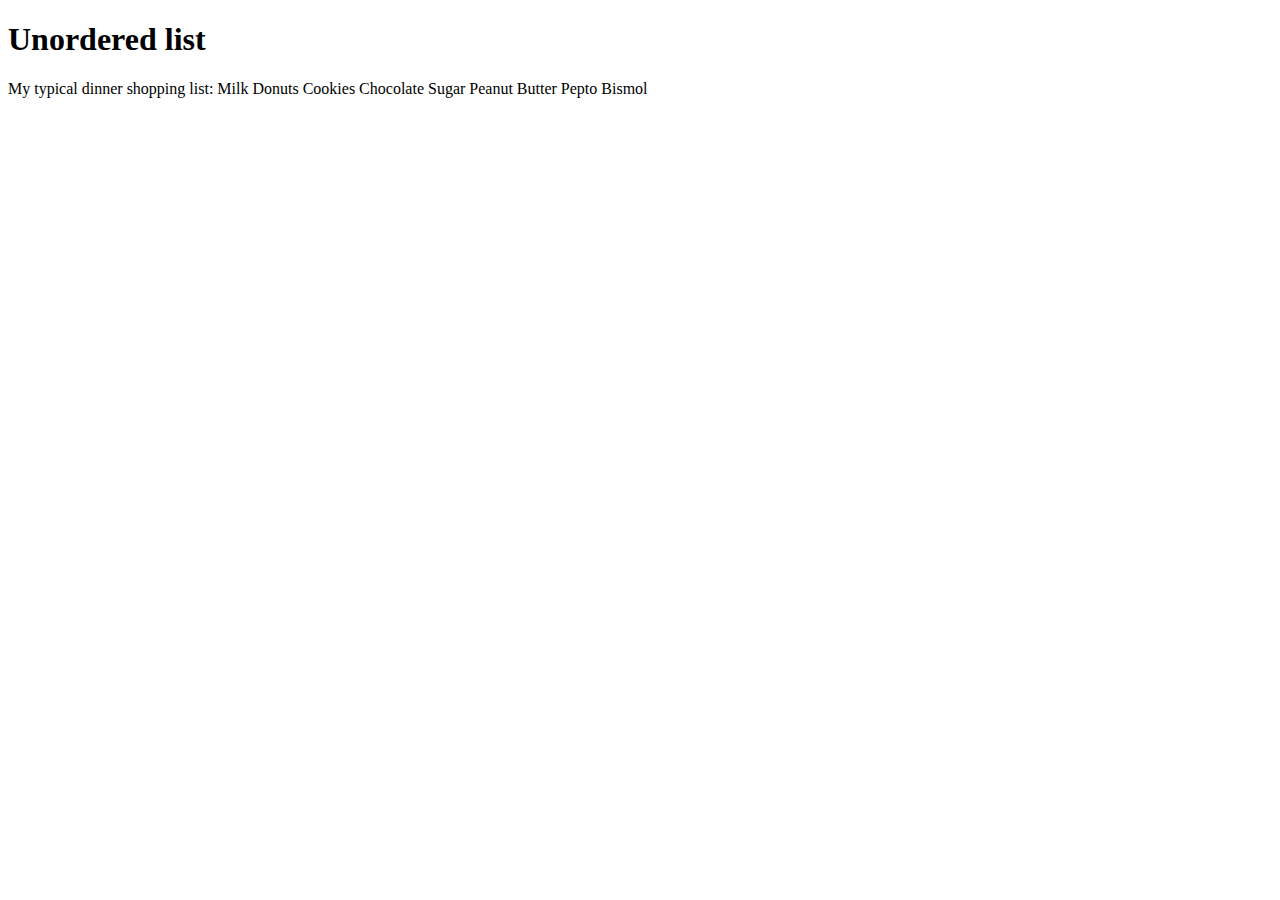
<file: site/index.html>
<!DOCTYPE html>
<html>
<head>
  <meta charset="utf-8">
  <title>Unordered Lists</title>
</head>
<body>
  <h1>Unordered list</h1>
  <div>
  
    My typical dinner shopping list:
    
    Milk
      Donuts
      Cookies
          Chocolate
          Sugar
          Peanut Butter
      Pepto Bismol
      
      
  </div>
</body>
</html>
</file>
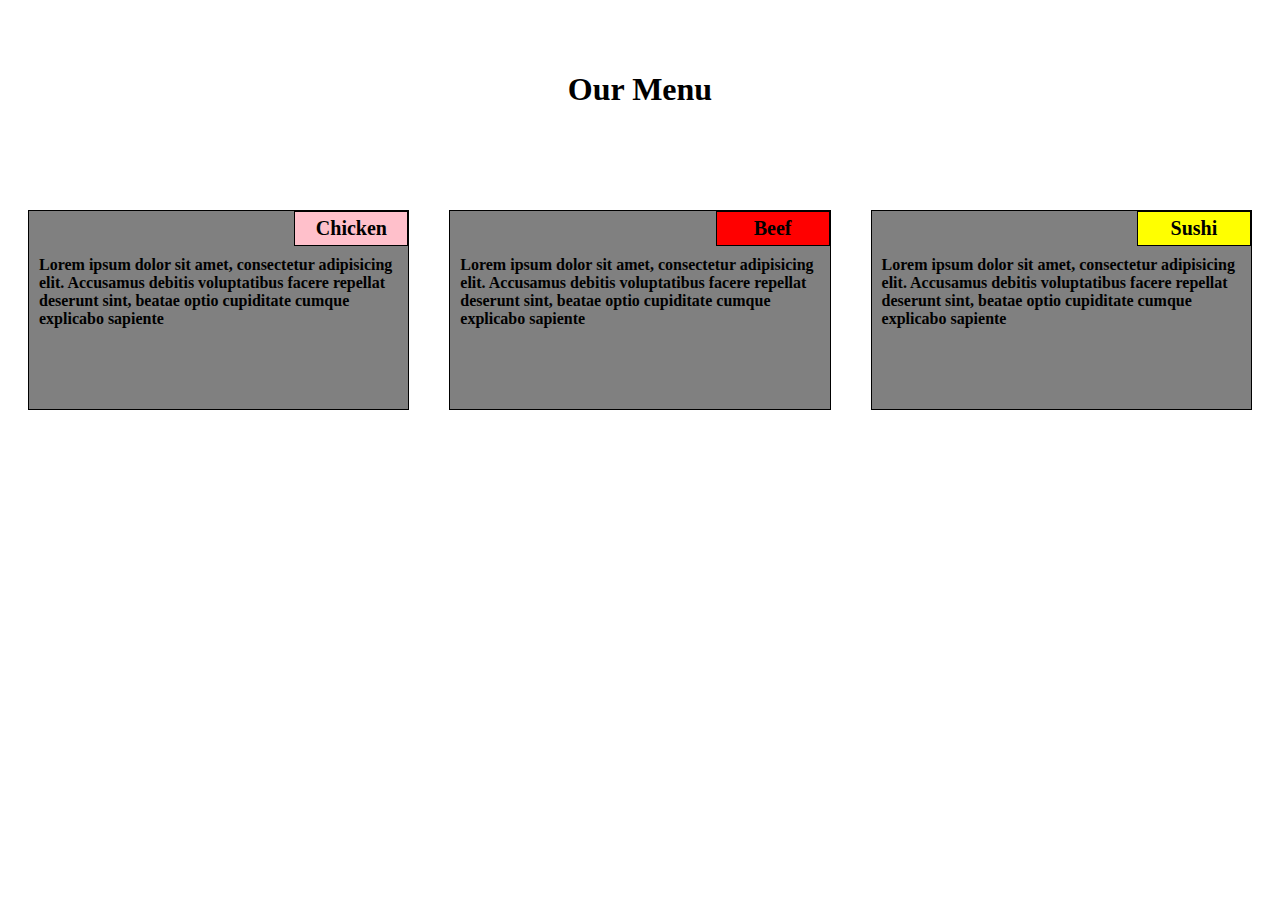
<file: examples/module2-solution/index.html>
<!DOCTYPE html>
<html>
<head>
	<meta charset="utf-8">
	<meta name="viewport" content="width=device-width, initial-scale=1">
    <link rel=" stylesheet" href="css/styles.css">
	<title>Module 2 assignment</title>
</head>
<body>
<h1> Our Menu </h1>
</body>
</html>
<div class="row">
	<div class="container col-lg-4 col-md-6 col-sm-12">
		<section>
		<div id="chicken">
			Chicken
		</div>
		<p>
			Lorem ipsum dolor sit amet, consectetur adipisicing elit. Accusamus debitis voluptatibus facere repellat deserunt sint, beatae optio cupiditate cumque explicabo sapiente
			</p>
		</section>
	</div>
	<div class="container col-lg-4 col-md-6 col-sm-12">
		<section>
		<div id="beef">
			Beef
		</div>
		<p>
			Lorem ipsum dolor sit amet, consectetur adipisicing elit. Accusamus debitis voluptatibus facere repellat deserunt sint, beatae optio cupiditate cumque explicabo sapiente
			</p>
		</section>
	</div>
		<div class="container col-lg-4 col-md-12 col-sm-12">
		<section>
		<div id="sushi">
			Sushi
		</div>
		<p>
			Lorem ipsum dolor sit amet, consectetur adipisicing elit. Accusamus debitis voluptatibus facere repellat deserunt sint, beatae optio cupiditate cumque explicabo sapiente
			
		</p>
		</section>
	</div>
	</div>
</body>
</file>
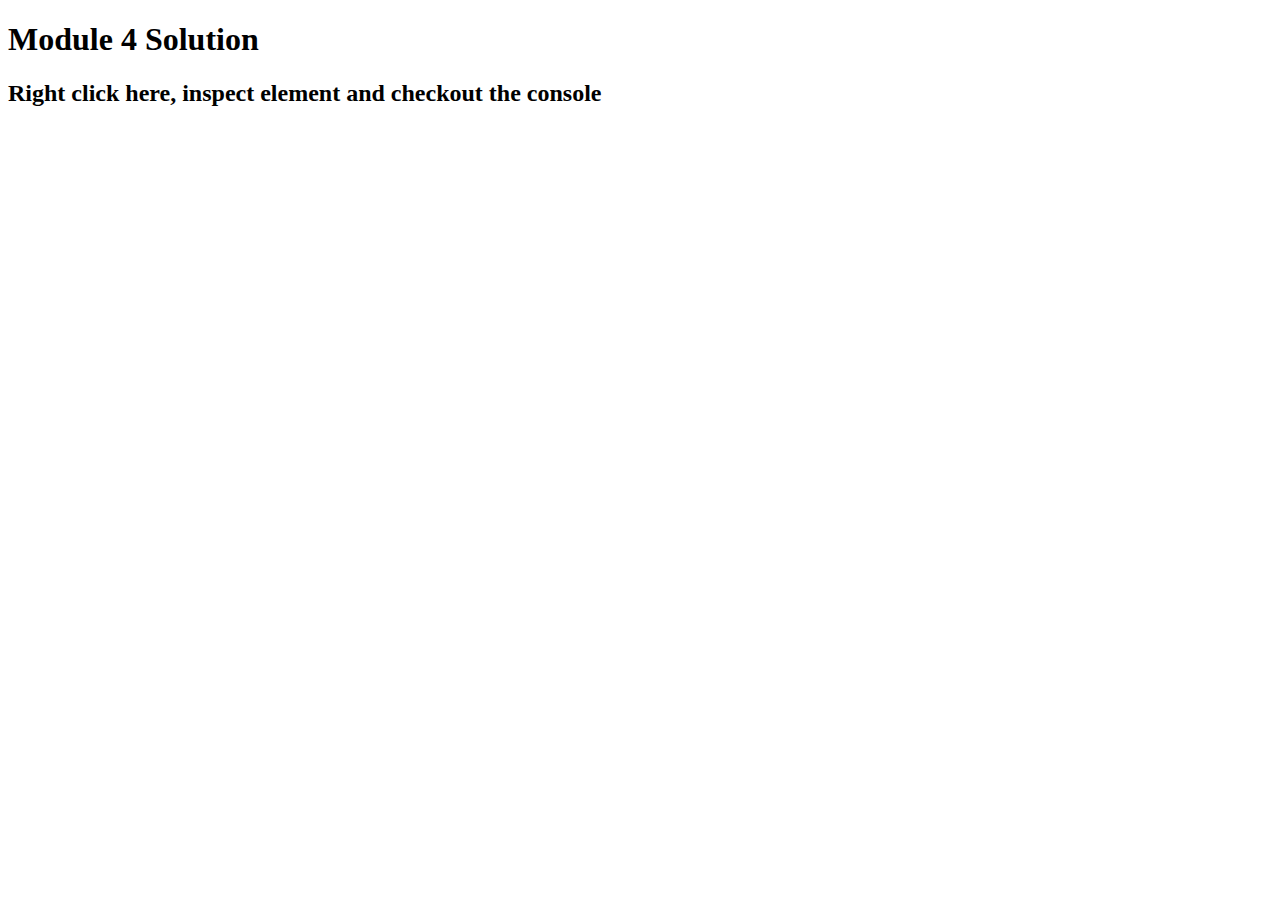
<file: examples/module4-solution/index.html>
<!DOCTYPE html>
<html>
<head>
  <meta charset="utf-8">
  <title>Module 4 Solution Starter</title>
  <script src="SpeakHello.js"></script>
  <script src="SpeakGoodBye.js"></script>
  <script src="script.js"></script>
</head>
<body>
  <h1>Module 4 Solution </h1>
  <h2>Right click here, inspect element and checkout the console</h2>

</body>
</html>
</file>
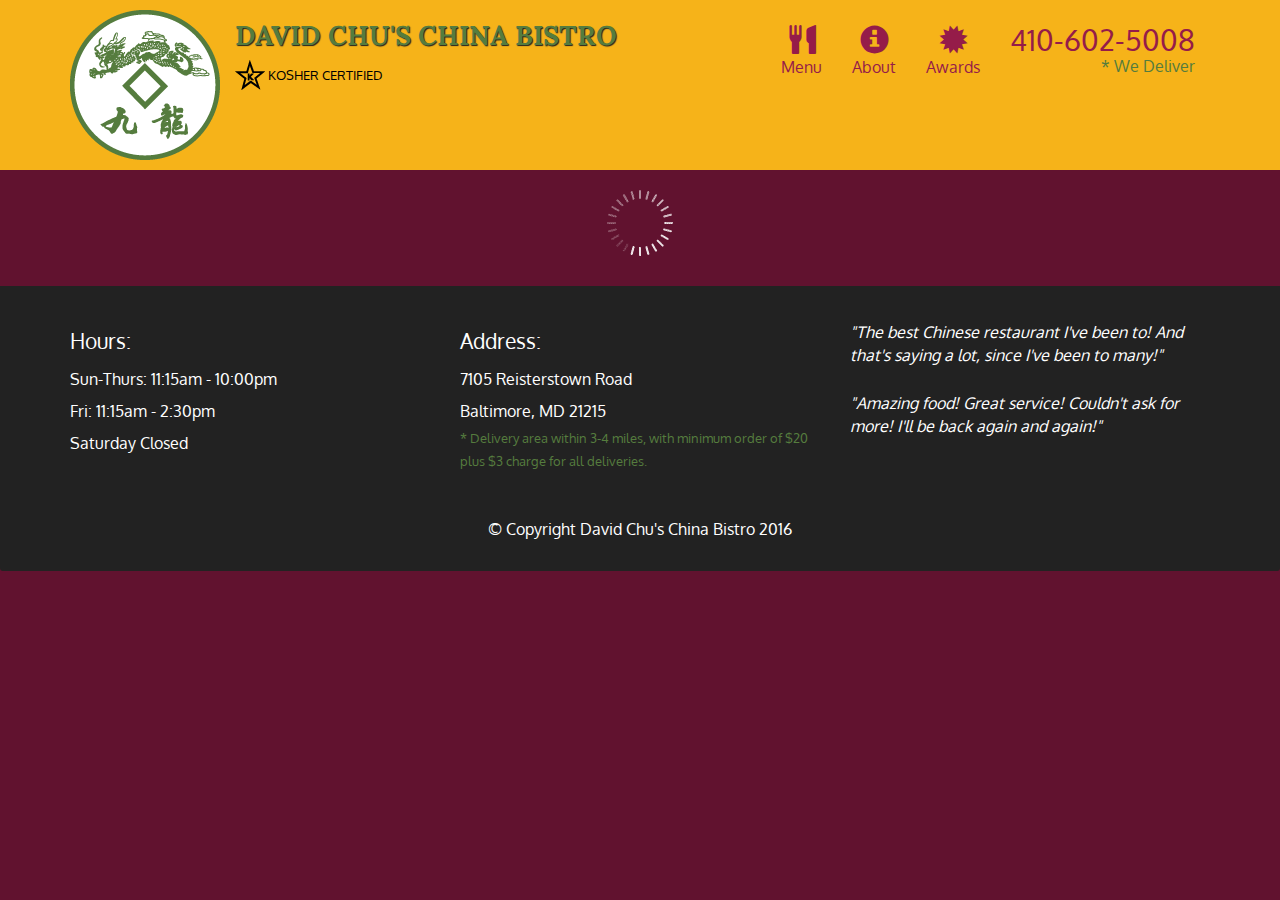
<file: examples/module5-solution/index.html>
<!doctype html>
<html lang="en">
  <head>
    <meta charset="utf-8">
    <meta http-equiv="X-UA-Compatible" content="IE=edge">
    <meta name="viewport" content="width=device-width, initial-scale=1">
    <title>David Chu's China Bistro</title>
    <link rel="stylesheet" href="css/bootstrap.min.css">
    <link rel="stylesheet" href="css/styles.css">
    <link href='https://fonts.googleapis.com/css?family=Oxygen:400,300,700' rel='stylesheet' type='text/css'>
    <link href='https://fonts.googleapis.com/css?family=Lora' rel='stylesheet' type='text/css'>
  </head>
<body>
  <header>
    <nav id="header-nav" class="navbar navbar-default">
      <div class="container">
        <div class="navbar-header">
          <a href="index.html" class="pull-left visible-md visible-lg">
            <div id="logo-img" alt="Logo image"></div>
          </a>

          <div class="navbar-brand">
            <a href="index.html"><h1>David Chu's China Bistro</h1></a>
            <p>
              <img src="images/star-k-logo.png" alt="Kosher certification">
              <span>Kosher Certified</span>
            </p>
          </div>

          <button id="navbarToggle" type="button" class="navbar-toggle collapsed" data-toggle="collapse" data-target="#collapsable-nav" aria-expanded="false">
            <span class="sr-only">Toggle navigation</span>
            <span class="icon-bar"></span>
            <span class="icon-bar"></span>
            <span class="icon-bar"></span>
          </button>
        </div>
        
        <div id="collapsable-nav" class="collapse navbar-collapse">
           <ul id="nav-list" class="nav navbar-nav navbar-right">
            <li id="navHomeButton" class="visible-xs active">
              <a href="index.html">
                <span class="glyphicon glyphicon-home"></span> Home</a>
            </li>
            <li id="navMenuButton">
              <a href="#" onclick="$dc.loadMenuCategories();">
                <span class="glyphicon glyphicon-cutlery"></span><br class="hidden-xs"> Menu</a>
            </li>
            <li>
              <a href="#">
                <span class="glyphicon glyphicon-info-sign"></span><br class="hidden-xs"> About</a>
            </li>
            <li>
              <a href="#">
                <span class="glyphicon glyphicon-certificate"></span><br class="hidden-xs"> Awards</a>
            </li>
            <li id="phone" class="hidden-xs">
              <a href="tel:410-602-5008">
                <span>410-602-5008</span></a><div>* We Deliver</div>
            </li>
          </ul><!-- #nav-list -->
        </div><!-- .collapse .navbar-collapse -->
      </div><!-- .container -->
    </nav><!-- #header-nav -->
  </header>

  <div id="call-btn" class="visible-xs">
    <a class="btn" href="tel:410-602-5008">
    <span class="glyphicon glyphicon-earphone"></span>
    410-602-5008
    </a>
  </div>
  <div id="xs-deliver" class="text-center visible-xs">* We Deliver</div>

  <div id="main-content" class="container"></div>

  <footer class="panel-footer">
    <div class="container">
      <div class="row">
        <section id="hours" class="col-sm-4">
          <span>Hours:</span><br>
          Sun-Thurs: 11:15am - 10:00pm<br>
          Fri: 11:15am - 2:30pm<br>
          Saturday Closed
          <hr class="visible-xs">
        </section>
        <section id="address" class="col-sm-4">
          <span>Address:</span><br>
          7105 Reisterstown Road<br>
          Baltimore, MD 21215
          <p>* Delivery area within 3-4 miles, with minimum order of $20 plus $3 charge for all deliveries.</p>
          <hr class="visible-xs">
        </section>
        <section id="testimonials" class="col-sm-4">
          <p>"The best Chinese restaurant I've been to! And that's saying a lot, since I've been to many!"</p>
          <p>"Amazing food! Great service! Couldn't ask for more! I'll be back again and again!"</p>
        </section>
      </div>
      <div class="text-center">&copy; Copyright David Chu's China Bistro 2016</div>
    </div>
  </footer>

  <!-- jQuery (Bootstrap JS plugins depend on it) -->
  <script src="js/jquery-2.1.4.min.js"></script>
  <script src="js/bootstrap.min.js"></script>
  <script src="js/ajax-utils.js"></script>
  <script src="js/script.js"></script>
</body>
</html>
</file>
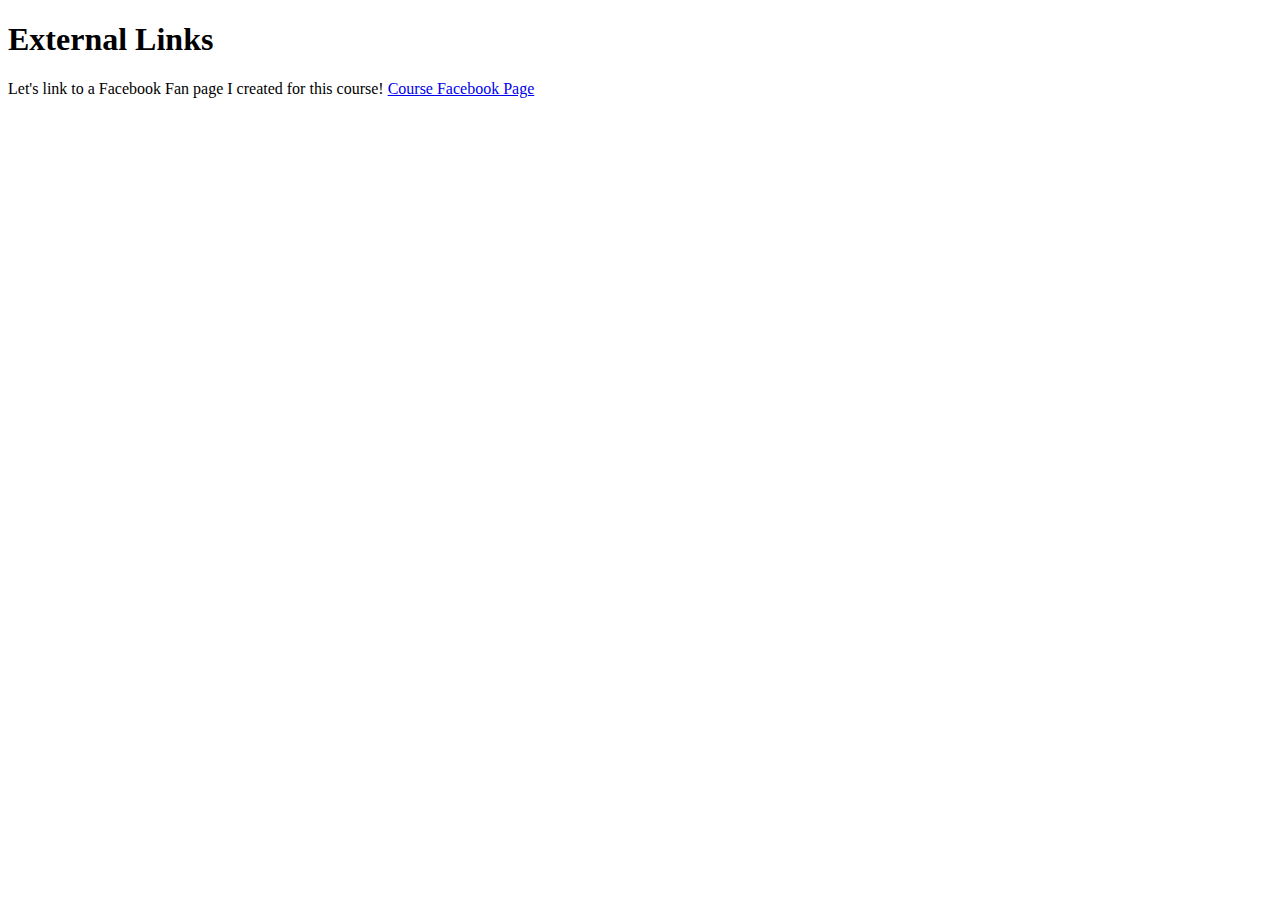
<file: examples/links-external.html>
<!doctype html>
<html>
<head>
  <meta charset="utf-8">
  <title>Links</title>
</head>
<body>
  <h1 id="top">External Links</h1>
  <section>
    <p>
      Let's link to a Facebook Fan page I created for this course!
      <!-- link to Facebook page WITH TARGET-->
      <a href="http://www.facebook.com/CourseraWebDev" 
      target="_blank" title="Like Our Page!">Course Facebook Page</a>
    </p>
  </section>
</body>
</html>
</file>
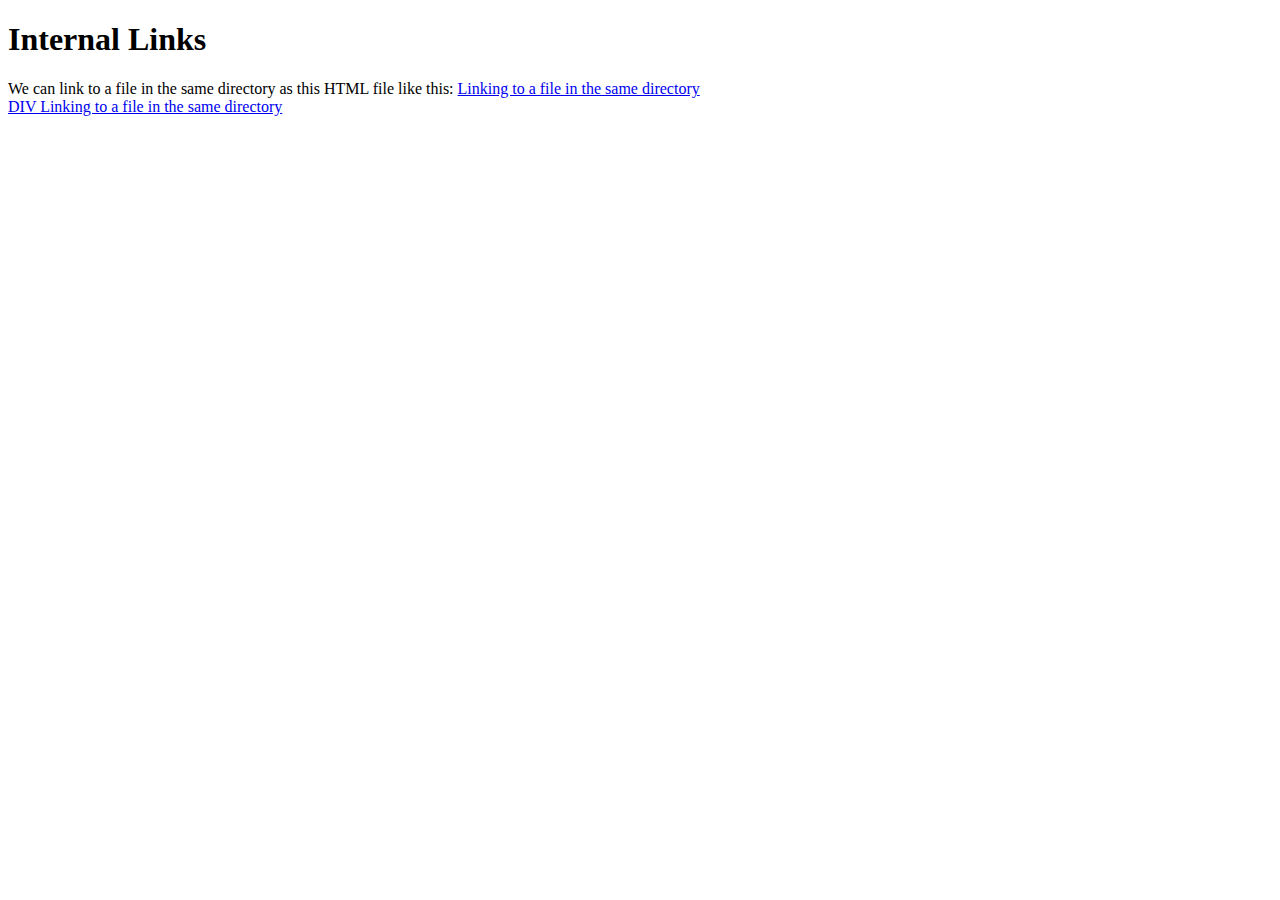
<file: examples/links-internal.html>
<!doctype html>
<html>
<head>
  <meta charset="utf-8">
  <title>Internal Links</title>
</head>
<body>
  <h1>Internal Links</h1>
  <section>
    We can link to a file in the same directory as this HTML file like this:
    <a href="same-directory.html" title="same dir link">Linking to a file in the same directory</a>

    <a href="same-directory.html" title="same dir link">
      <div> DIV Linking to a file in the same directory</div>
    </a>
  </section>
</body>
</html>
</file>
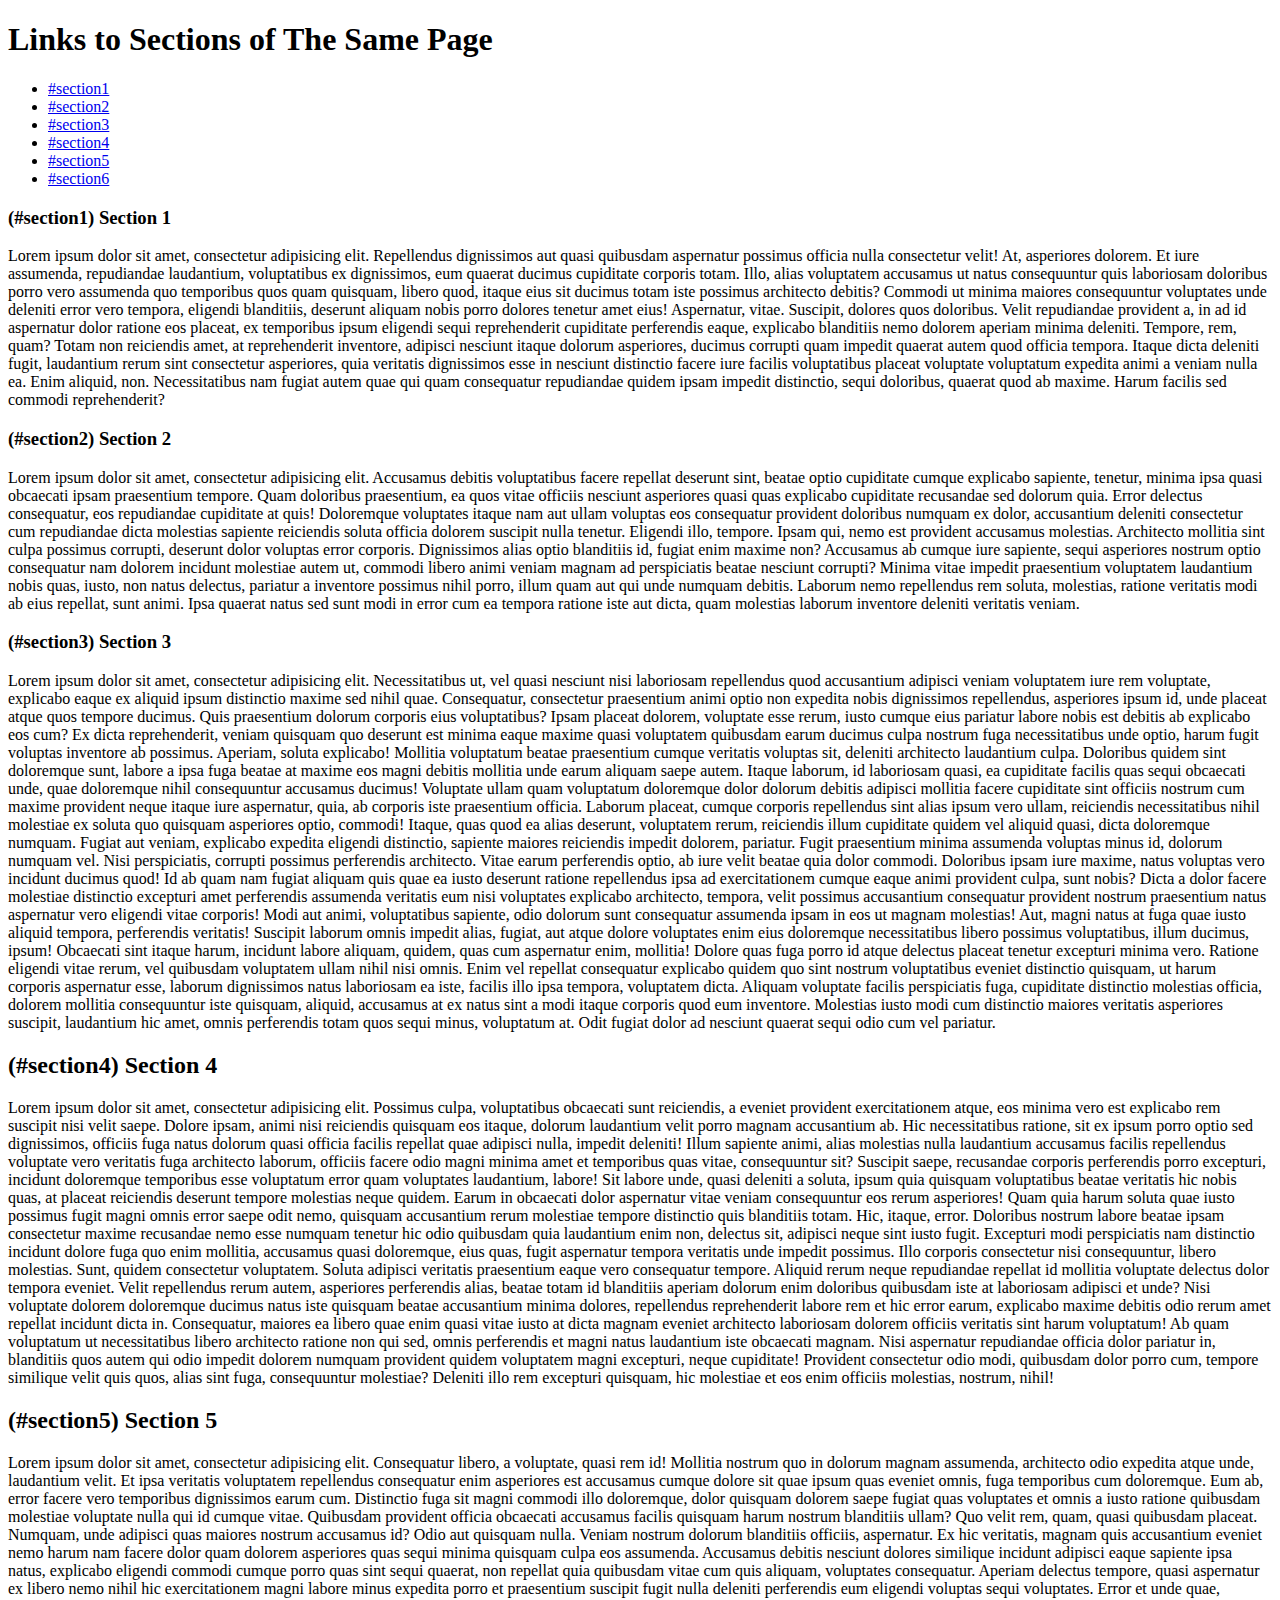
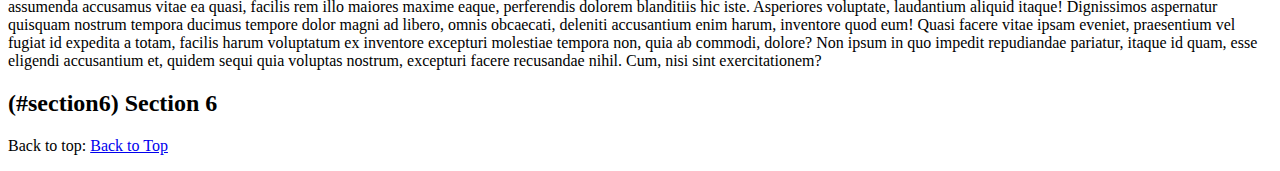
<file: examples/links-same-page.html>
<!doctype html>
<html>
<head>
  <meta charset="utf-8">
  <title>Links</title>
</head>
<body>
  <h1 id="top">Links to Sections of The Same Page</h1>
  <section>
    <ul>
      <!-- Link to every section in the page -->
      <li><a href="#section1">#section1</a></li>
      <li><a href="#section2">#section2</a></li>
      <li><a href="#section3">#section3</a></li>
      <li><a href="#section4">#section4</a></li>
      <li><a href="#section5">#section5</a></li>
      <li><a href="#section6">#section6</a></li>
    </ul>

  </section>

  <section id="section1">
    <h3>(#section1) Section 1</h3>
    <p>Lorem ipsum dolor sit amet, consectetur adipisicing elit. Repellendus dignissimos aut quasi quibusdam aspernatur possimus officia nulla consectetur velit! At, asperiores dolorem. Et iure assumenda, repudiandae laudantium, voluptatibus ex dignissimos, eum quaerat ducimus cupiditate corporis totam. Illo, alias voluptatem accusamus ut natus consequuntur quis laboriosam doloribus porro vero assumenda quo temporibus quos quam quisquam, libero quod, itaque eius sit ducimus totam iste possimus architecto debitis? Commodi ut minima maiores consequuntur voluptates unde deleniti error vero tempora, eligendi blanditiis, deserunt aliquam nobis porro dolores tenetur amet eius! Aspernatur, vitae. Suscipit, dolores quos doloribus. Velit repudiandae provident a, in ad id aspernatur dolor ratione eos placeat, ex temporibus ipsum eligendi sequi reprehenderit cupiditate perferendis eaque, explicabo blanditiis nemo dolorem aperiam minima deleniti. Tempore, rem, quam? Totam non reiciendis amet, at reprehenderit inventore, adipisci nesciunt itaque dolorum asperiores, ducimus corrupti quam impedit quaerat autem quod officia tempora. Itaque dicta deleniti fugit, laudantium rerum sint consectetur asperiores, quia veritatis dignissimos esse in nesciunt distinctio facere iure facilis voluptatibus placeat voluptate voluptatum expedita animi a veniam nulla ea. Enim aliquid, non. Necessitatibus nam fugiat autem quae qui quam consequatur repudiandae quidem ipsam impedit distinctio, sequi doloribus, quaerat quod ab maxime. Harum facilis sed commodi reprehenderit?</p>
  </section>

  <section id="section2">
    <h3>(#section2) Section 2</h3>
    <p>Lorem ipsum dolor sit amet, consectetur adipisicing elit. Accusamus debitis voluptatibus facere repellat deserunt sint, beatae optio cupiditate cumque explicabo sapiente, tenetur, minima ipsa quasi obcaecati ipsam praesentium tempore. Quam doloribus praesentium, ea quos vitae officiis nesciunt asperiores quasi quas explicabo cupiditate recusandae sed dolorum quia. Error delectus consequatur, eos repudiandae cupiditate at quis! Doloremque voluptates itaque nam aut ullam voluptas eos consequatur provident doloribus numquam ex dolor, accusantium deleniti consectetur cum repudiandae dicta molestias sapiente reiciendis soluta officia dolorem suscipit nulla tenetur. Eligendi illo, tempore. Ipsam qui, nemo est provident accusamus molestias. Architecto mollitia sint culpa possimus corrupti, deserunt dolor voluptas error corporis. Dignissimos alias optio blanditiis id, fugiat enim maxime non? Accusamus ab cumque iure sapiente, sequi asperiores nostrum optio consequatur nam dolorem incidunt molestiae autem ut, commodi libero animi veniam magnam ad perspiciatis beatae nesciunt corrupti? Minima vitae impedit praesentium voluptatem laudantium nobis quas, iusto, non natus delectus, pariatur a inventore possimus nihil porro, illum quam aut qui unde numquam debitis. Laborum nemo repellendus rem soluta, molestias, ratione veritatis modi ab eius repellat, sunt animi. Ipsa quaerat natus sed sunt modi in error cum ea tempora ratione iste aut dicta, quam molestias laborum inventore deleniti veritatis veniam.</p>
  </section>
  <section id="section3">
    <h3>(#section3) Section 3</h3>
    <p>Lorem ipsum dolor sit amet, consectetur adipisicing elit. Necessitatibus ut, vel quasi nesciunt nisi laboriosam repellendus quod accusantium adipisci veniam voluptatem iure rem voluptate, explicabo eaque ex aliquid ipsum distinctio maxime sed nihil quae. Consequatur, consectetur praesentium animi optio non expedita nobis dignissimos repellendus, asperiores ipsum id, unde placeat atque quos tempore ducimus. Quis praesentium dolorum corporis eius voluptatibus? Ipsam placeat dolorem, voluptate esse rerum, iusto cumque eius pariatur labore nobis est debitis ab explicabo eos cum? Ex dicta reprehenderit, veniam quisquam quo deserunt est minima eaque maxime quasi voluptatem quibusdam earum ducimus culpa nostrum fuga necessitatibus unde optio, harum fugit voluptas inventore ab possimus. Aperiam, soluta explicabo! Mollitia voluptatum beatae praesentium cumque veritatis voluptas sit, deleniti architecto laudantium culpa. Doloribus quidem sint doloremque sunt, labore a ipsa fuga beatae at maxime eos magni debitis mollitia unde earum aliquam saepe autem. Itaque laborum, id laboriosam quasi, ea cupiditate facilis quas sequi obcaecati unde, quae doloremque nihil consequuntur accusamus ducimus! Voluptate ullam quam voluptatum doloremque dolor dolorum debitis adipisci mollitia facere cupiditate sint officiis nostrum cum maxime provident neque itaque iure aspernatur, quia, ab corporis iste praesentium officia. Laborum placeat, cumque corporis repellendus sint alias ipsum vero ullam, reiciendis necessitatibus nihil molestiae ex soluta quo quisquam asperiores optio, commodi! Itaque, quas quod ea alias deserunt, voluptatem rerum, reiciendis illum cupiditate quidem vel aliquid quasi, dicta doloremque numquam. Fugiat aut veniam, explicabo expedita eligendi distinctio, sapiente maiores reiciendis impedit dolorem, pariatur. Fugit praesentium minima assumenda voluptas minus id, dolorum numquam vel. Nisi perspiciatis, corrupti possimus perferendis architecto. Vitae earum perferendis optio, ab iure velit beatae quia dolor commodi. Doloribus ipsam iure maxime, natus voluptas vero incidunt ducimus quod! Id ab quam nam fugiat aliquam quis quae ea iusto deserunt ratione repellendus ipsa ad exercitationem cumque eaque animi provident culpa, sunt nobis? Dicta a dolor facere molestiae distinctio excepturi amet perferendis assumenda veritatis eum nisi voluptates explicabo architecto, tempora, velit possimus accusantium consequatur provident nostrum praesentium natus aspernatur vero eligendi vitae corporis! Modi aut animi, voluptatibus sapiente, odio dolorum sunt consequatur assumenda ipsam in eos ut magnam molestias! Aut, magni natus at fuga quae iusto aliquid tempora, perferendis veritatis! Suscipit laborum omnis impedit alias, fugiat, aut atque dolore voluptates enim eius doloremque necessitatibus libero possimus voluptatibus, illum ducimus, ipsum! Obcaecati sint itaque harum, incidunt labore aliquam, quidem, quas cum aspernatur enim, mollitia! Dolore quas fuga porro id atque delectus placeat tenetur excepturi minima vero. Ratione eligendi vitae rerum, vel quibusdam voluptatem ullam nihil nisi omnis. Enim vel repellat consequatur explicabo quidem quo sint nostrum voluptatibus eveniet distinctio quisquam, ut harum corporis aspernatur esse, laborum dignissimos natus laboriosam ea iste, facilis illo ipsa tempora, voluptatem dicta. Aliquam voluptate facilis perspiciatis fuga, cupiditate distinctio molestias officia, dolorem mollitia consequuntur iste quisquam, aliquid, accusamus at ex natus sint a modi itaque corporis quod eum inventore. Molestias iusto modi cum distinctio maiores veritatis asperiores suscipit, laudantium hic amet, omnis perferendis totam quos sequi minus, voluptatum at. Odit fugiat dolor ad nesciunt quaerat sequi odio cum vel pariatur.</p>
  </section>
  <section id="section4">
    <h2>(#section4) Section 4</h2>
    <p>Lorem ipsum dolor sit amet, consectetur adipisicing elit. Possimus culpa, voluptatibus obcaecati sunt reiciendis, a eveniet provident exercitationem atque, eos minima vero est explicabo rem suscipit nisi velit saepe. Dolore ipsam, animi nisi reiciendis quisquam eos itaque, dolorum laudantium velit porro magnam accusantium ab. Hic necessitatibus ratione, sit ex ipsum porro optio sed dignissimos, officiis fuga natus dolorum quasi officia facilis repellat quae adipisci nulla, impedit deleniti! Illum sapiente animi, alias molestias nulla laudantium accusamus facilis repellendus voluptate vero veritatis fuga architecto laborum, officiis facere odio magni minima amet et temporibus quas vitae, consequuntur sit? Suscipit saepe, recusandae corporis perferendis porro excepturi, incidunt doloremque temporibus esse voluptatum error quam voluptates laudantium, labore! Sit labore unde, quasi deleniti a soluta, ipsum quia quisquam voluptatibus beatae veritatis hic nobis quas, at placeat reiciendis deserunt tempore molestias neque quidem. Earum in obcaecati dolor aspernatur vitae veniam consequuntur eos rerum asperiores! Quam quia harum soluta quae iusto possimus fugit magni omnis error saepe odit nemo, quisquam accusantium rerum molestiae tempore distinctio quis blanditiis totam. Hic, itaque, error. Doloribus nostrum labore beatae ipsam consectetur maxime recusandae nemo esse numquam tenetur hic odio quibusdam quia laudantium enim non, delectus sit, adipisci neque sint iusto fugit. Excepturi modi perspiciatis nam distinctio incidunt dolore fuga quo enim mollitia, accusamus quasi doloremque, eius quas, fugit aspernatur tempora veritatis unde impedit possimus. Illo corporis consectetur nisi consequuntur, libero molestias. Sunt, quidem consectetur voluptatem. Soluta adipisci veritatis praesentium eaque vero consequatur tempore. Aliquid rerum neque repudiandae repellat id mollitia voluptate delectus dolor tempora eveniet. Velit repellendus rerum autem, asperiores perferendis alias, beatae totam id blanditiis aperiam dolorum enim doloribus quibusdam iste at laboriosam adipisci et unde? Nisi voluptate dolorem doloremque ducimus natus iste quisquam beatae accusantium minima dolores, repellendus reprehenderit labore rem et hic error earum, explicabo maxime debitis odio rerum amet repellat incidunt dicta in. Consequatur, maiores ea libero quae enim quasi vitae iusto at dicta magnam eveniet architecto laboriosam dolorem officiis veritatis sint harum voluptatum! Ab quam voluptatum ut necessitatibus libero architecto ratione non qui sed, omnis perferendis et magni natus laudantium iste obcaecati magnam. Nisi aspernatur repudiandae officia dolor pariatur in, blanditiis quos autem qui odio impedit dolorem numquam provident quidem voluptatem magni excepturi, neque cupiditate! Provident consectetur odio modi, quibusdam dolor porro cum, tempore similique velit quis quos, alias sint fuga, consequuntur molestiae? Deleniti illo rem excepturi quisquam, hic molestiae et eos enim officiis molestias, nostrum, nihil!</p>
  </section>
  <section id="section5">
    <h2>(#section5) Section 5</h2>
    <p>Lorem ipsum dolor sit amet, consectetur adipisicing elit. Consequatur libero, a voluptate, quasi rem id! Mollitia nostrum quo in dolorum magnam assumenda, architecto odio expedita atque unde, laudantium velit. Et ipsa veritatis voluptatem repellendus consequatur enim asperiores est accusamus cumque dolore sit quae ipsum quas eveniet omnis, fuga temporibus cum doloremque. Eum ab, error facere vero temporibus dignissimos earum cum. Distinctio fuga sit magni commodi illo doloremque, dolor quisquam dolorem saepe fugiat quas voluptates et omnis a iusto ratione quibusdam molestiae voluptate nulla qui id cumque vitae. Quibusdam provident officia obcaecati accusamus facilis quisquam harum nostrum blanditiis ullam? Quo velit rem, quam, quasi quibusdam placeat. Numquam, unde adipisci quas maiores nostrum accusamus id? Odio aut quisquam nulla. Veniam nostrum dolorum blanditiis officiis, aspernatur. Ex hic veritatis, magnam quis accusantium eveniet nemo harum nam facere dolor quam dolorem asperiores quas sequi minima quisquam culpa eos assumenda. Accusamus debitis nesciunt dolores similique incidunt adipisci eaque sapiente ipsa natus, explicabo eligendi commodi cumque porro quas sint sequi quaerat, non repellat quia quibusdam vitae cum quis aliquam, voluptates consequatur. Aperiam delectus tempore, quasi aspernatur ex libero nemo nihil hic exercitationem magni labore minus expedita porro et praesentium suscipit fugit nulla deleniti perferendis eum eligendi voluptas sequi voluptates. Error et unde quae, assumenda accusamus vitae ea quasi, facilis rem illo maiores maxime eaque, perferendis dolorem blanditiis hic iste. Asperiores voluptate, laudantium aliquid itaque! Dignissimos aspernatur quisquam nostrum tempora ducimus tempore dolor magni ad libero, omnis obcaecati, deleniti accusantium enim harum, inventore quod eum! Quasi facere vitae ipsam eveniet, praesentium vel fugiat id expedita a totam, facilis harum voluptatum ex inventore excepturi molestiae tempora non, quia ab commodi, dolore? Non ipsum in quo impedit repudiandae pariatur, itaque id quam, esse eligendi accusantium et, quidem sequi quia voluptas nostrum, excepturi facere recusandae nihil. Cum, nisi sint exercitationem?</p>
  </section>
  <div>
    <h2><a name="section6">(#section6) Section 6</a></h2>
    <p>
      Back to top: <a href="#top">Back to Top</a>
    </p>
  </div>
</body>
</html>
</file>
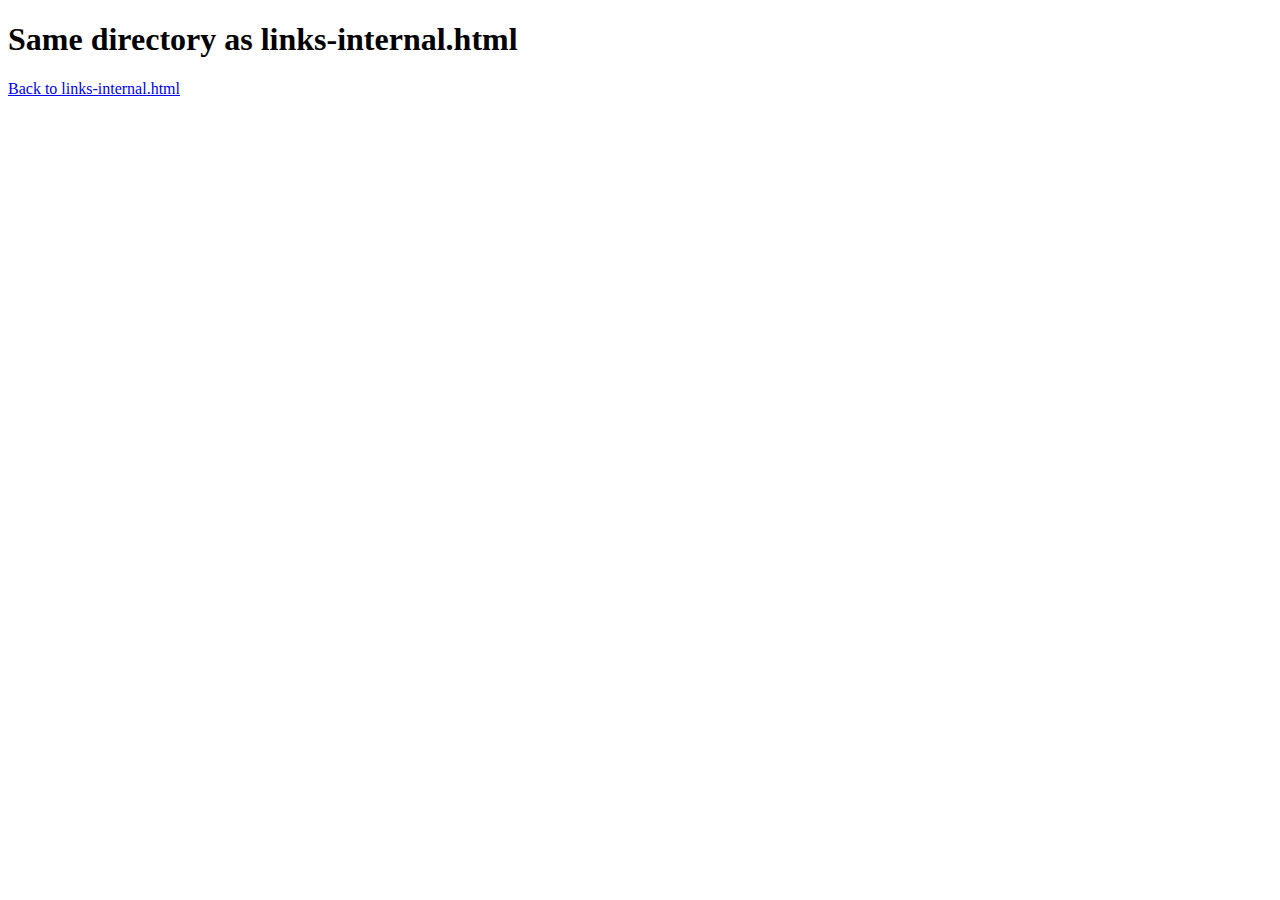
<file: examples/same-directory.html>
<!DOCTYPE html>
<html>
<head>
  <meta charset="utf-8">
  <title>Same directory as links-internal.html</title>
</head>
<body>
  <h1>Same directory as links-internal.html</h1>
  <a href="links-internal.html" title="Back to internal links page">Back to links-internal.html</a>
</body>
</html>
</file>
<file: examples/module2-solution/css/styles.css>
* {
  box-sizing: border-box;
}

h1 {
  
  
  text-align: center;
  padding: 50px;
}



p {
  padding: 10px;
  margin: 0;
  font-weight: bold;
}

.container {
  border: none;
  margin-left: auto;
  margin-right: auto;
  margin-top: 10px;
  margin-bottom: 10px;
  padding: 20px;
}

section {
  border: 1px solid black;
  background-color: gray;
  width: 100%;
  height: 200px;
  font-family: Century;
  color: black;
  position: relative;
  overflow: auto;
}

#chicken {
  border: 1px solid black;
  text-align: center;
  width: 30%;
  margin-left: 70%;
  font-weight: bold;
  font-size: 125%;
  margin-bottom: 0;
  margin-top: 0;
  padding: 5px;
  background-color: pink;
}

#beef {
  border: 1px solid black;
  text-align: center;
  width: 30%;
  margin-left: 70%;
  font-weight: bold;
  font-size: 125%;
  margin-bottom: 0;
  margin-top: 0;
  padding: 5px;
  background-color: red;
  color: black;
}

#sushi {
  border: 1px solid black;
  text-align: center;
  width: 30%;
  margin-left: 70%;
  font-weight: bold;
  font-size: 125%;
  margin-bottom: 0;
  margin-top: 0;
  background-color: yellow;
  
  padding: 5px;
}

.row {
  width: 100%;
}

/* Desktop View */

@media (min-width: 992px) {
  .col-lg-1, .col-lg-2, .col-lg-3, .col-lg-4, .col-lg-5, .col-lg-6, .col-lg-7, .col-lg-8, .col-lg-9, .col-lg-10, .col-lg-11, .col-lg-12 {
    float: left;
  }

  .col-lg-1 {
    width: 8.33%;
  }
  .col-lg-2 {
    width: 16.66%;
  }
  .col-lg-3 {
    width: 25%;
  }
  .col-lg-4 {
    width: 33.33%;
  }
  .col-lg-5 {
    width: 41.66%;
  }
  .col-lg-6 {
    width: 50%;
  }
  .col-lg-7 {
    width: 58.33%;
  }
  .col-lg-8 {
    width: 66.66%;
  }
  .col-lg-9 {
    width: 74.99%;
  }
  .col-lg-10 {
    width: 83.33%;
  }
  .col-lg-11 {
    width: 91.66%;
  }
  .col-lg-12 {
    width: 100%;
  }

}

/* Tablet View */

@media (min-width: 768px) and (max-width: 991px) {
  .col-md-1, .col-md-2, .col-md-3, .col-md-4, .col-md-5, .col-md-6, .col-md-7, .col-md-8, .col-md-9, .col-md-10, .col-md-11, .col-md-12 {
    float: left;
  }

  .col-md-1 {
    width: 8.33%;
  }
  .col-md-2 {
    width: 16.66%;
  }
  .col-md-3 {
    width: 25%;
  }
  .col-md-4 {
    width: 33.33%;
  }
  .col-md-5 {
    width: 41.66%;
  }
  .col-md-6 {
    width: 50%;
  }
  .col-md-7 {
    width: 58.33%;
  }
  .col-md-8 {
    width: 66.66%;
  }
  .col-md-9 {
    width: 74.99%;
  }
  .col-md-10 {
    width: 83.33%;
  }
  .col-md-11 {
    width: 91.66%;
  }
  .col-md-12 {
    width: 100%;
  }
}

/* Mobile View */

@media (max-width: 767px) {
  .col-sm-1, .col-sm-2, .col-sm-3, .col-sm-4, .col-sm-5, .col-sm-6, .col-sm-7, .col-sm-8, .col-sm-9, .col-sm-10, .col-sm-11, .col-sm-12 {
  float: left;
  }

  .col-sm-1 {
    width: 8.33%;
  }
  .col-sm-2 {
    width: 16.66%;
  }
  .col-sm-3 {
    width: 25%;
  }
  .col-sm-4 {
    width: 33.33%;
  }
  .col-sm-5 {
    width: 41.66%;
  }
  .col-sm-6 {
    width: 50%;
  }
  .col-sm-7 {
    width: 58.33%;
  }
  .col-sm-8 {
    width: 66.66%;
  }
  .col-sm-9 {
    width: 74.99%;
  }
  .col-sm-10 {
    width: 83.33%;
  }
  .col-sm-11 {
    width: 91.66%;
  }
  .col-sm-12 {
    width: 100%;
  }
}
</file>
<file: examples/module5-solution/css/styles.css>
body {
  font-size: 16px;
  color: #fff;
  background-color: #61122f;
  font-family: 'Oxygen', sans-serif;
}

/** HEADER **/
#header-nav {
  background-color: #f6b319;
  border-radius: 0;
  border: 0;
}

#logo-img {
  background: url('../images/restaurant-logo_large.png') no-repeat;
  width: 150px;
  height: 150px;
  margin: 10px 15px 10px 0;
}

.navbar-brand {
  padding-top: 25px;
}
.navbar-brand h1 { /* Restaurant name */
  font-family: 'Lora', serif;
  color: #557c3e;
  font-size: 1.5em;
  text-transform: uppercase;
  font-weight: bold;
  text-shadow: 1px 1px 1px #222;
  margin-top: 0;
  margin-bottom: 0;
  line-height: .75;
}
.navbar-brand a:hover, .navbar-brand a:focus {
  text-decoration: none;
}
.navbar-brand p { /* Kosher cert */
  color: #000;
  text-transform: uppercase;
  font-size: .7em;
  margin-top: 15px;
}
.navbar-brand p span { /* Star-K */
  vertical-align: middle;
}

#nav-list {
  margin-top: 10px;
}
#nav-list a {
  color: #951C49;
  text-align: center;
}
#nav-list a:hover {
  background: #E7E7E7;
}
#nav-list a span {
  font-size: 1.8em;
}

#phone {
  margin-top: 5px;
}
#phone a { /* Phone number */
  text-align: right;
  padding-bottom: 0;
}
#phone div { /* We Deliver */
  color: #557c3e;
  text-align: right;
  padding-right: 15px;
}

.navbar-header button.navbar-toggle, .navbar-header .icon-bar {
  border: 1px solid #61122f;
}
.navbar-header button.navbar-toggle {
  clear: both;
  margin-top: -30px;
}
/* END HEADER */

/* FOOTER */
.panel-footer {
  margin-top: 30px;
  padding-top: 35px;
  padding-bottom: 30px;
  background-color: #222;
  border-top: 0;
}
.panel-footer div.row {
  margin-bottom: 35px;
}
#hours, #address {
  line-height: 2;
}
#hours > span, #address > span {
  font-size: 1.3em;
}
#address p {
  color: #557c3e;
  font-size: .8em;
  line-height: 1.8;
}
#testimonials {
  font-style: italic;
}
#testimonials p:nth-child(2) {
  margin-top: 25px;
}
/* END FOOTER */



/* HOME PAGE */
.container .jumbotron {
  box-shadow: 0 0 50px #3F0C1F;
  border: 2px solid #3F0C1F;
}

#menu-tile, #specials-tile, #map-tile {
  height: 250px;
  width: 100%;
  margin-bottom: 15px;
  position: relative;
  border: 2px solid #3F0C1F;
  overflow: hidden;
}
#menu-tile:hover, #specials-tile:hover, #map-tile:hover {
  box-shadow: 0 1px 5px 1px #cccccc;
}
#menu-tile {
  background: url('../images/menu-tile.jpg') no-repeat;
  background-position: center;
}
#specials-tile {
  background: url('../images/specials-tile.jpg') no-repeat;
  background-position: center;
}
#menu-tile span, #specials-tile span, #map-tile span {
  position: absolute;
  bottom: 0;
  right: 0;
  width: 100%;
  text-align: center;
  font-size: 1.6em;
  text-transform: uppercase;
  background-color: #000;
  color: #fff;
  opacity: .8;
}
/* END HOME PAGE */

/* MENU CATEGORIES PAGE */
.category-tile { 
  position: relative;
  border: 2px solid #3F0C1F;
  overflow: hidden;
  width: 200px;
  height: 200px;
  margin: 0 auto 15px;
}
.category-tile span {
  position: absolute;
  bottom: 0;
  right: 0;
  width: 100%;
  text-align: center;
  font-size: 1.2em;
  text-transform: uppercase;
  background-color: #000;
  color: #fff;
  opacity: .8;
}
.category-tile:hover {
  box-shadow: 0 1px 5px 1px #cccccc;
}

#menu-categories-title + div {
  margin-bottom: 50px;
}
/* END MENU CATEGORIES PAGE */

/* SINGLE CATEGORY PAGE */
.menu-item-tile {
  margin-bottom: 25px;
}
.menu-item-tile hr {
  width: 80%;
}
.menu-item-tile .menu-item-price {
  font-size: 1.1em;
  text-align: right;
  margin-top: -15px;
  margin-right: -15px;
}
.menu-item-tile .menu-item-price span {
  font-size: .6em;
}
.menu-item-photo {
  position: relative;
  border: 2px solid #3F0C1F; 
  overflow: hidden;
  padding: 0;
  margin-right: -15px;
  margin-left: auto;
  margin-bottom: 20px;
  max-width: 250px;
}
.menu-item-photo div {
  position: absolute;
  bottom: 0;
  right: 0;
  width: 80px;
  background-color: #557c3e;
  text-align: center;
}
.menu-item-description {
  padding-right: 30px;
}
h3.menu-item-title {
  margin: 0 0 10px;
}
.menu-item-details {
  font-size: .9em;
  font-style: italic;
}
/* END SINGLE CATEGORY PAGE */


/********** Large devices only **********/
@media (min-width: 1200px) {
  .container .jumbotron {
    background: url('../images/jumbotron_1200.jpg') no-repeat;
    height: 675px;
  }
}

/********** Medium devices only **********/
@media (min-width: 992px) and (max-width: 1199px) {
  /* Header */
  #logo-img {
    background: url('../images/restaurant-logo_medium.png') no-repeat;
    width: 100px;
    height: 100px;
    margin: 5px 5px 5px 0;
  }
  /* End Header */

  /* Home Page */
  .container .jumbotron {
    background: url('../images/jumbotron_992.jpg') no-repeat;
    height: 558px;
  }
  /* End Home Page */
}

/********** Small devices only **********/
@media (min-width: 768px) and (max-width: 991px) {
  /* Home Page */
  .container .jumbotron {
    background: url('../images/jumbotron_768.jpg') no-repeat;
    height: 432px;
  }
  /* End Home Page */
}

/********** Extra small devices only **********/
@media (max-width: 767px) {
  /* Header */
  .navbar-brand {
    padding-top: 10px;
    height: 80px;
  }
  .navbar-brand h1 { /* Restaurant name */
    padding-top: 10px;
    font-size: 5vw; /* 1vw = 1% of viewport width */
  }
  .navbar-brand p { /* Kosher cert */
    font-size: .6em;
    margin-top: 12px;
  }
  .navbar-brand p img { /* Star-K */
    height: 20px;
  }

  #collapsable-nav a { /* Collapsed nav menu text */
    font-size: 1.2em;
  }
  #collapsable-nav a span { /* Collapsed nav menu glyph */
    font-size: 1em;
    margin-right: 5px;
  }

  #call-btn > a {
    font-size: 1.5em;
    display: block;
    margin: 0 20px;
    padding: 10px;
    border: 2px solid #fff;
    background-color: #f6b319;
    color: #951c49;
  }
  #xs-deliver {
    margin-top: 5px;
    font-size: .7em;
    letter-spacing: .1em;
    text-transform: uppercase;
  }
  /* End Header */

  /* Footer */
  .panel-footer section {
    margin-bottom: 30px;
    text-align: center;
  }
  .panel-footer section:nth-child(3) {
    margin-bottom: 0; /* margin already exists on the whole row */
  }
  .panel-footer section hr {
    width: 50%;
  }
  /* End Footer */

  /* Home Page */
  .container .jumbotron {
    margin-top: 30px;
    padding: 0;
  }
  #menu-tile, #specials-tile {
    width: 360px;
    margin: 0 auto 15px;
  }

  .menu-item-photo {
    margin-right: auto;
  }
  .menu-item-tile .menu-item-price {
    text-align: center;
  }
  .menu-item-description {
    text-align: center;;
  }
}


/********** Super extra small devices Only :-) (e.g., iPhone 4) **********/
@media (max-width: 479px) {
  /* Header */
  .navbar-brand h1 { /* Restaurant name */
    padding-top: 5px;
    font-size: 6vw;
  }
  /* End Header */
  
  /* Home page */
  #menu-tile, #specials-tile {
    width: 280px;
    margin: 0 auto 15px;
  }

  .col-xxs-12 {
    position: relative;
    min-height: 1px;
    padding-right: 15px;
    padding-left: 15px;
    float: left;
    width: 100%;
  }
}
</file>
